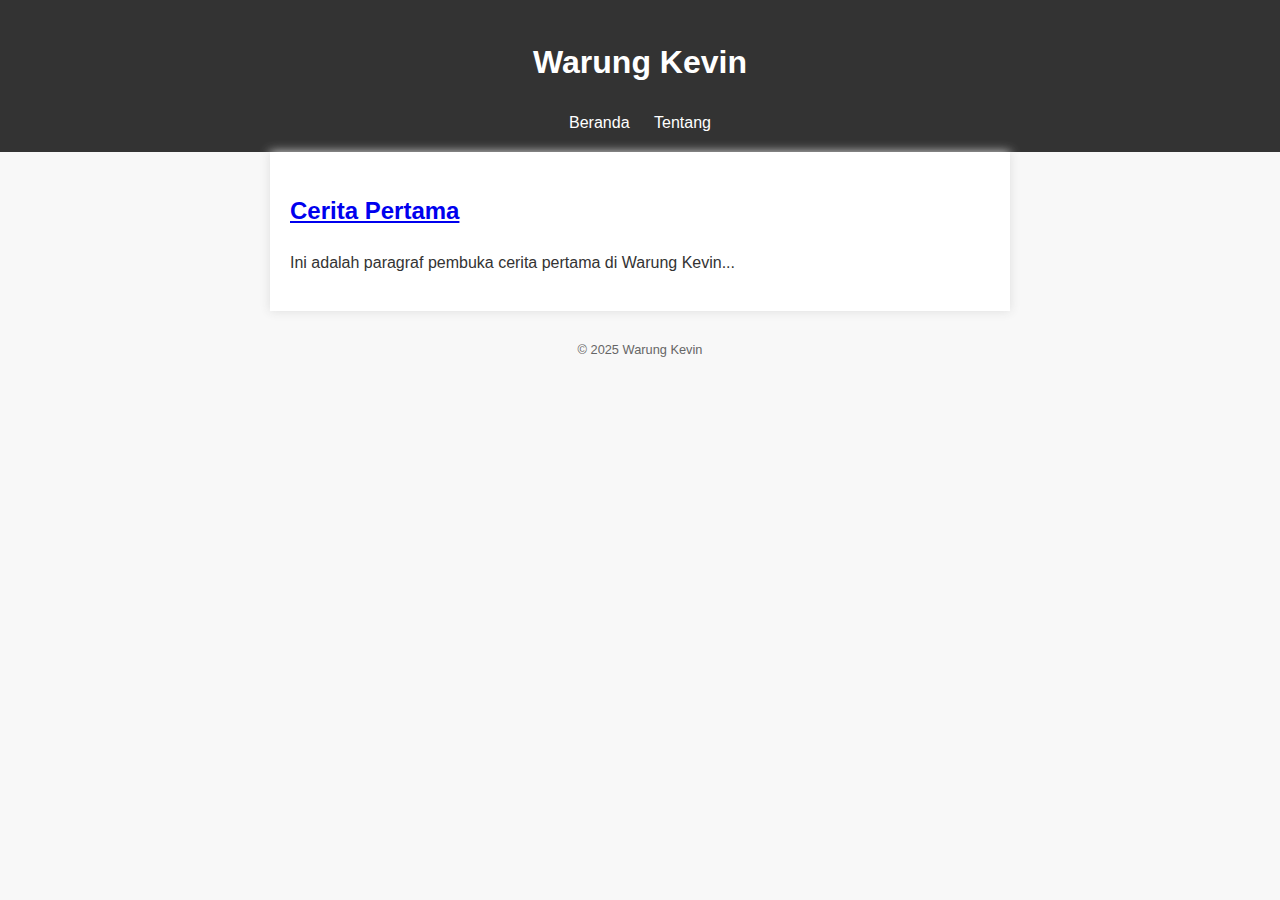
<file: topup/index.html>
<!DOCTYPE html>
<html lang="id">
<head>
  <meta charset="UTF-8" />
  <meta name="viewport" content="width=device-width, initial-scale=1.0" />
  <title>Warung Kevin</title>
  <link rel="stylesheet" href="css/style.css" />
</head>
<body>
  <header>
    <h1>Warung Kevin</h1>
    <nav>
      <a href="index.html">Beranda</a>
      <a href="about.html">Tentang</a>
    </nav>
  </header>

  <main>
    <article>
      <h2><a href="posts/cerita-pertama.html">Cerita Pertama</a></h2>
      <p>Ini adalah paragraf pembuka cerita pertama di Warung Kevin...</p>
    </article>
  </main>

  <footer>
    <p>&copy; 2025 Warung Kevin</p>
  </footer>
</body>
</html>
</file>
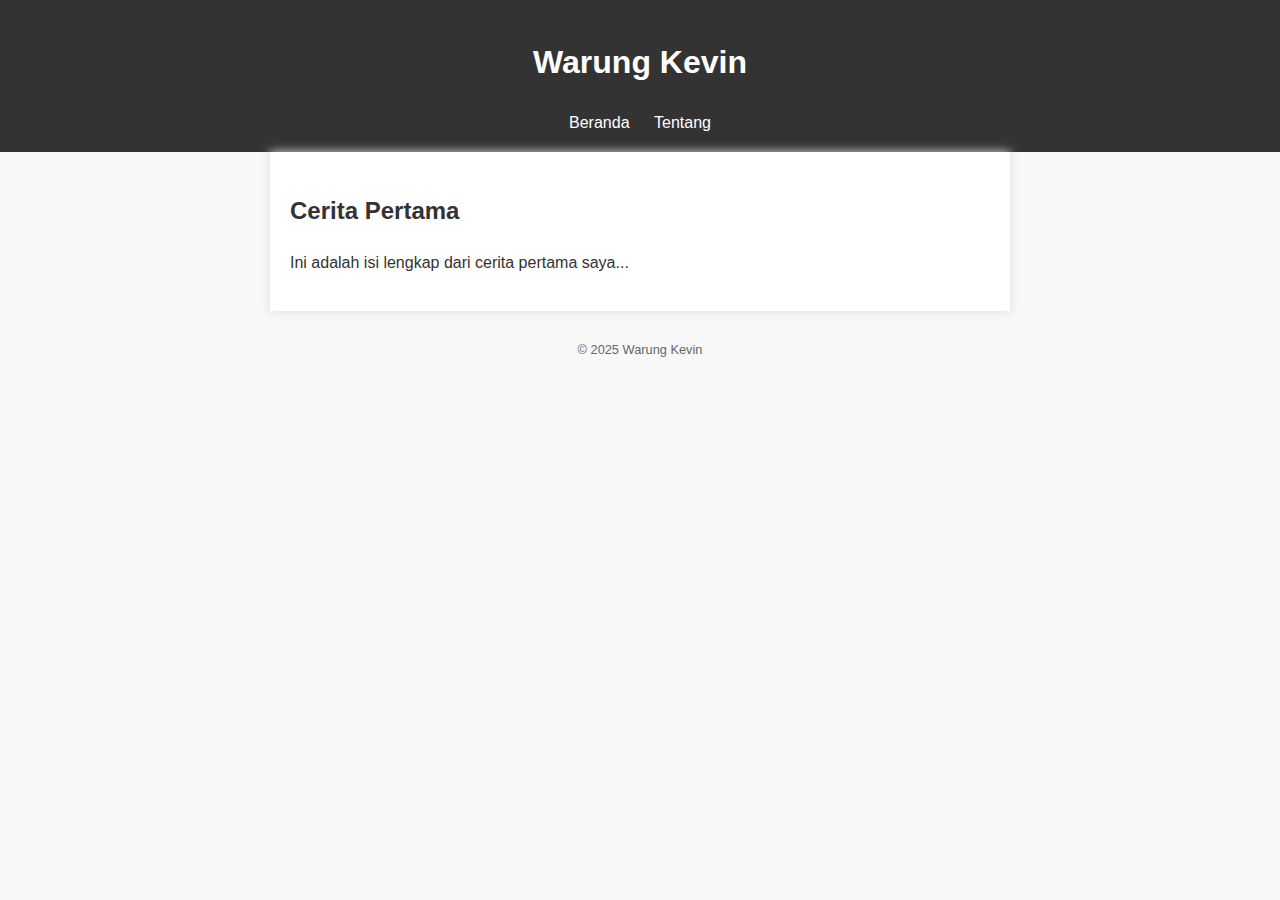
<file: topup/posts/cerita-pertama.html>
<!DOCTYPE html>
<html lang="id">
<head>
  <meta charset="UTF-8">
  <title>Cerita Pertama</title>
  <link rel="stylesheet" href="../css/style.css">
</head>
<body>
  <header>
    <h1>Warung Kevin</h1>
    <nav>
      <a href="../index.html">Beranda</a>
      <a href="../about.html">Tentang</a>
    </nav>
  </header>

  <main>
    <h2>Cerita Pertama</h2>
    <p>Ini adalah isi lengkap dari cerita pertama saya...</p>
  </main>

  <footer>
    <p>&copy; 2025 Warung Kevin</p>
  </footer>
</body>
</html>
</file>
<file: topup/css/style.css>
body {
    font-family: sans-serif;
    line-height: 1.6;
    margin: 0;
    padding: 0;
    background: #f8f8f8;
    color: #333;
  }
  
  header {
    background: #333;
    color: white;
    padding: 1rem;
    text-align: center;
  }
  
  nav a {
    color: white;
    margin: 0 10px;
    text-decoration: none;
  }
  
  main {
    padding: 20px;
    max-width: 700px;
    margin: auto;
    background: white;
    box-shadow: 0 0 10px #ddd;
  }
  
  footer {
    text-align: center;
    padding: 1rem;
    font-size: 0.8em;
    color: #666;
  }
</file>
